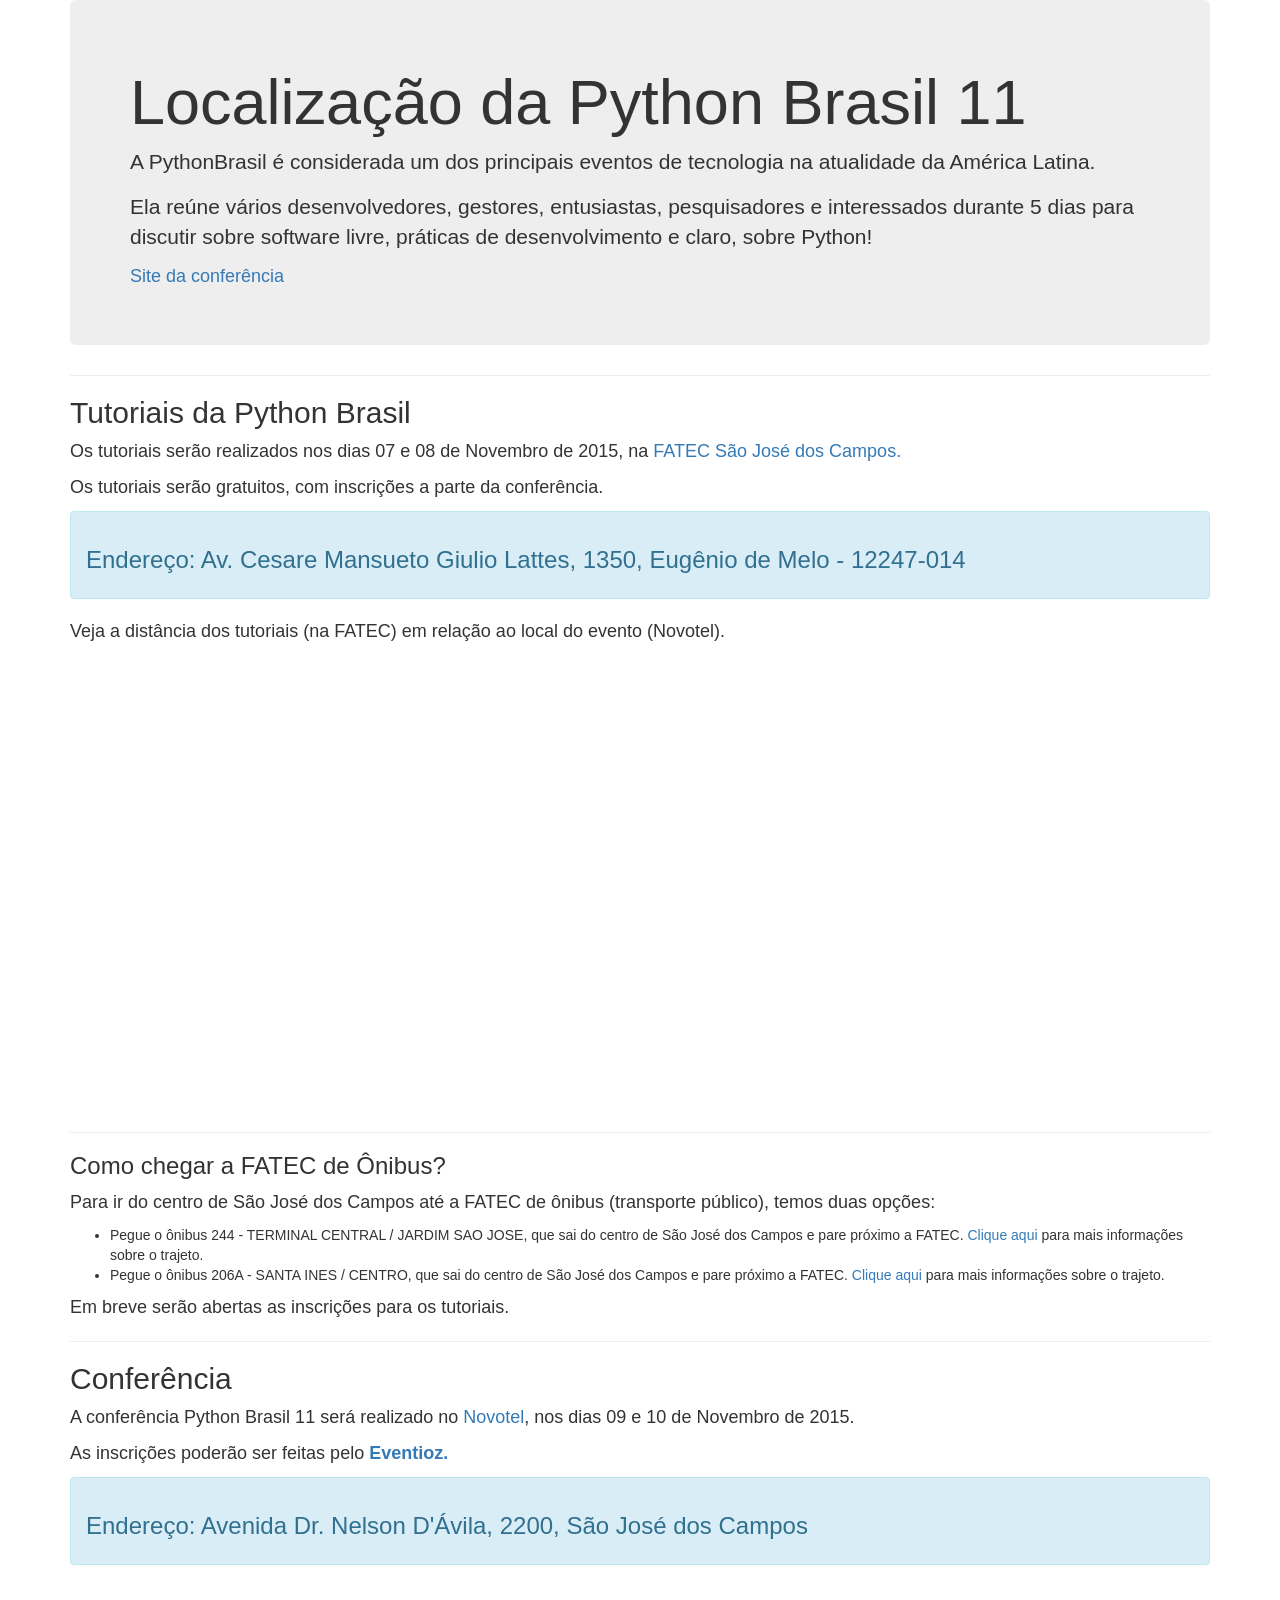
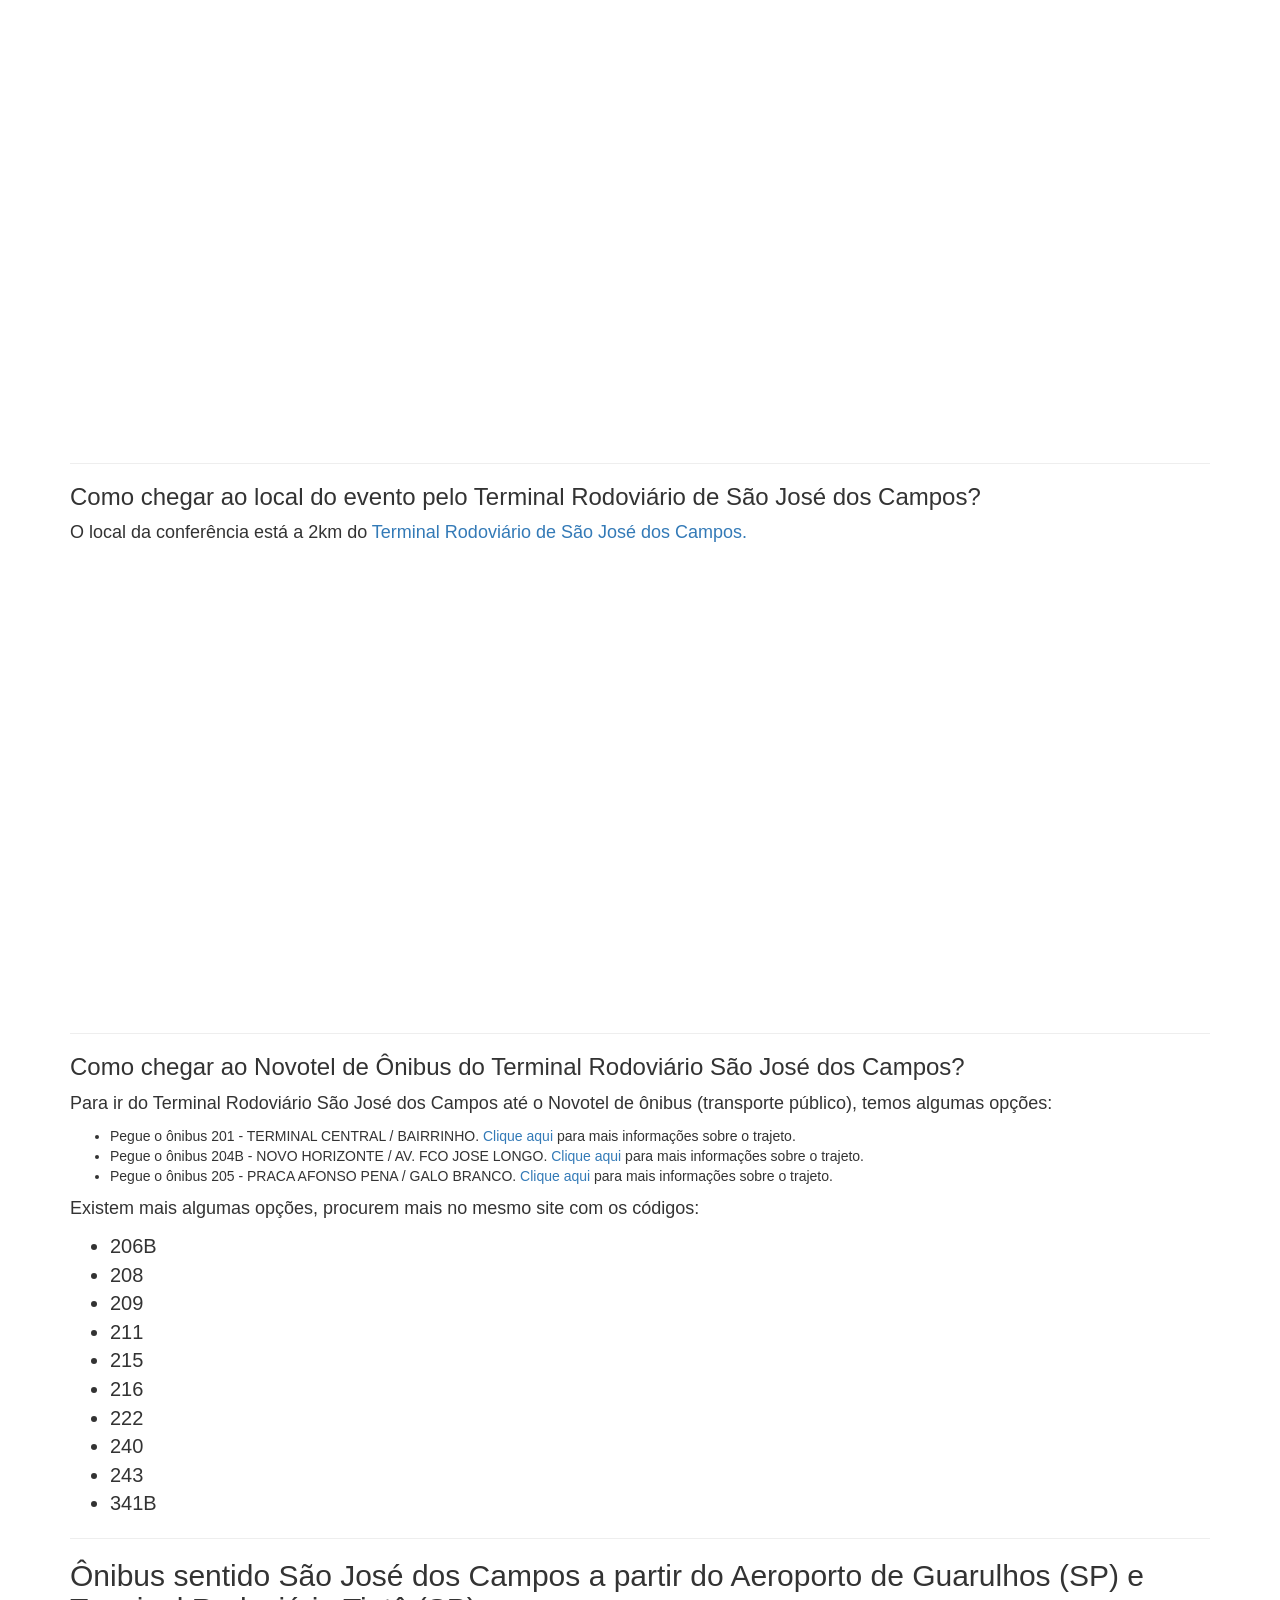
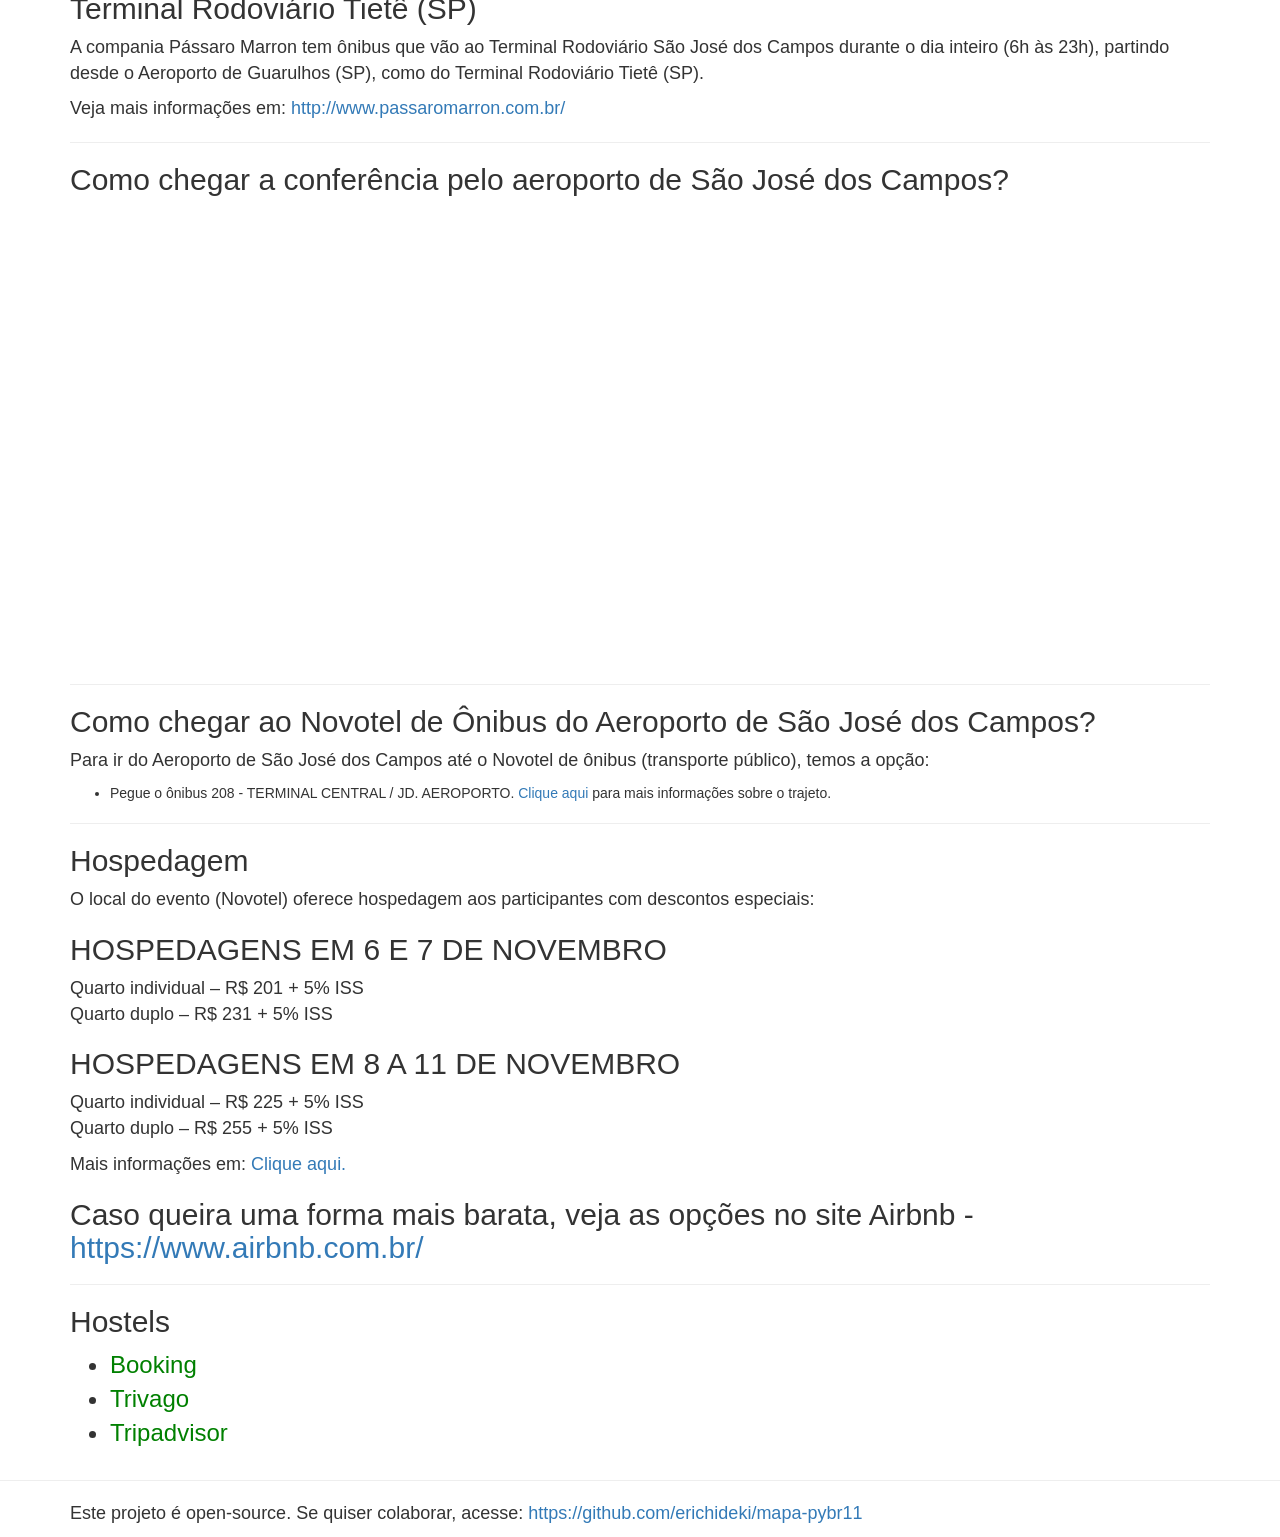
<file: index.html>
<!DOCTYPE html>
<html>
    <head>
        <meta charset="utf-8"/>
        <title>Localização da Python Brasil 11</title>
        <link rel="stylesheet" type="text/css" href="css/bootstrap.min.css">
        <link rel="stylesheet" type="text/css" href="css/style.css">
    </head>
    <body>
        <div class="container">
            <div class="jumbotron">
                <h1>Localização da Python Brasil 11</h1>

                <p>A PythonBrasil é considerada um dos principais eventos de tecnologia na atualidade da América Latina.</p>

                <p>Ela reúne vários desenvolvedores, gestores, entusiastas, pesquisadores e interessados durante 5 dias para discutir sobre software livre, práticas de desenvolvimento e claro, sobre Python!</p>

                <h4><a href="http://pythonbrasil.github.io/pythonbrasil11-site/">Site da conferência</a></h4>
            </div>

            <hr>

            <h2>Tutoriais da Python Brasil</h2>

            <p>Os tutoriais serão realizados nos dias 07 e 08 de Novembro de 2015, na <a href="http://www.fatecsjc.edu.br/">FATEC São José dos Campos.</a></p>

            <p>Os tutoriais serão gratuitos, com inscrições a parte da conferência.</p>

            <div class="alert alert-info" role="alert"><h3>Endereço: Av. Cesare Mansueto Giulio Lattes, 1350,
            Eugênio de Melo - 12247-014</h3></div>

            <p>Veja a distância dos tutoriais (na FATEC) em relação ao local do evento (Novotel).</p>

            <p><iframe src="https://www.google.com/maps/embed?pb=!1m28!1m12!1m3!1d29340.688613058286!2d-45.83795543380744!3d-23.18530267481739!2m3!1f0!2f0!3f0!3m2!1i1024!2i768!4f13.1!4m13!3e6!4m5!1s0x94cc38b0076ea80f%3A0x6c4617feada96eb3!2sHotel+Novotel+Sao+Jose+dos+Campos+-+Vila+das+Acacias%2C+S%C3%A3o+Jos%C3%A9+dos+Campos+-+SP%2C+Brasil!3m2!1d-23.2054547!2d-45.8833193!4m5!1s0x94cc4c498567cf5d%3A0xf9cf22ea7d377dca!2sFATEC+S%C3%A3o+Jos%C3%A9+dos+Campos+-+Prof.+Jessen+Vidal+-+Avenida+Cesare+Mansueto+Giulio+Lattes+-+Eug%C3%AAnio+de+Melo%2C+S%C3%A3o+Jos%C3%A9+dos+Campos+-+SP%2C+12247-014!3m2!1d-23.162407899999998!2d-45.795275!5e0!3m2!1spt-BR!2sus!4v1441838505788" width="600" height="450" frameborder="0" style="border:0" allowfullscreen></iframe></p>

            <hr />

            <h3>Como chegar a FATEC de Ônibus?</h3>

            <p>Para ir do centro de São José dos Campos até a FATEC de ônibus (transporte público), temos duas opções:</p>

            <ul>
                <li>Pegue o ônibus 244 - TERMINAL CENTRAL / JARDIM SAO JOSE, que sai do centro de São José dos Campos e pare próximo a FATEC. <a href="http://www.sjc.sp.gov.br/secretarias/transportes/horario-e-itinerario.aspx?acao=m&id_linha=542"> Clique aqui</a> para mais informações sobre o trajeto.</li>

                <li>Pegue o ônibus 206A - SANTA INES / CENTRO, que sai do centro de São José dos Campos e pare próximo a FATEC. <a href="http://www.sjc.sp.gov.br/secretarias/transportes/horario-e-itinerario.aspx?acao=m&id_linha=82"> Clique aqui</a> para mais informações sobre o trajeto.</li>
            </ul>

            <p>Em breve serão abertas as inscrições para os tutoriais.</p>

            <hr />

            <h2>Conferência</h2>

            <p>A conferência Python Brasil 11 será realizado no <a href="http://www.novotel.com/pt/hotel-0472-novotel-sao-jose-dos-campos/family.shtml"> Novotel</a>, nos dias 09 e 10 de Novembro de 2015.</p>

            <p>As inscrições poderão ser feitas pelo <b><a href="https://eventioz.com.br/e/pythonbrasil11">Eventioz.</a></b></p>

            <div class="alert alert-info" role="alert"><h3>Endereço: Avenida Dr. Nelson D'Ávila, 2200, São José dos Campos</h3></div>

            <p><iframe src="https://www.google.com/maps/embed?pb=!1m18!1m12!1m3!1d3667.0333636942664!2d-45.88331929999998!3d-23.205454700000004!2m3!1f0!2f0!3f0!3m2!1i1024!2i768!4f13.1!3m3!1m2!1s0x94cc38b0076ea80f%3A0x6c4617feada96eb3!2sHotel+Novotel+Sao+Jose+dos+Campos!5e0!3m2!1spt-BR!2sus!4v1441838914280" width="600" height="450" frameborder="0" style="border:0" allowfullscreen></iframe></p>

            <hr />

            <h3>Como chegar ao local do evento pelo Terminal Rodoviário de São José dos Campos?</h3>

            <p>O local da conferência está a 2km do <a href="http://www.rodoviariasaojosedoscampos.net/">Terminal Rodoviário de São José dos Campos.</a></p>

            <p><iframe src="https://www.google.com/maps/embed?pb=!1m28!1m12!1m3!1d7334.358842976169!2d-45.88430901782825!3d-23.200131011032177!2m3!1f0!2f0!3f0!3m2!1i1024!2i768!4f13.1!4m13!3e6!4m5!1s0x94cc4a46e3477e5d%3A0x74844b1bbc1e5cdb!2sTerminal+Rodovi%C3%A1rio+de+S%C3%A3o+Jos%C3%A9+dos+Campos+-+SJC+-+Frederico+Ozanan+-+Rua+Itoror%C3%B3+-+Vila+Piratininga%2C+S%C3%A3o+Jos%C3%A9+dos+Campos+-+SP%2C+Brasil!3m2!1d-23.1934784!2d-45.8781445!4m5!1s0x94cc38b0076ea80f%3A0x6c4617feada96eb3!2sHotel+Novotel+Sao+Jose+dos+Campos+-+Avenida+Dr+Nelson+D&#39;%C3%81vila+2200+-+Vila+das+Ac%C3%A1cias%2C+SAO+Jose+DOS+Campos%2C+12245-031!3m2!1d-23.2054547!2d-45.8833193!5e0!3m2!1spt-BR!2sus!4v1441839128348" width="600" height="450" frameborder="0" style="border:0" allowfullscreen></iframe></p>

            <hr />

            <h3>Como chegar ao Novotel de Ônibus do Terminal Rodoviário São José dos Campos?</h3>

            <p>Para ir do Terminal Rodoviário São José dos Campos até o Novotel de ônibus (transporte público), temos algumas opções:</p>

            <ul>
                <li>Pegue o ônibus 201 - TERMINAL CENTRAL / BAIRRINHO.<a href="http://www.sjc.sp.gov.br/secretarias/transportes/horario-e-itinerario.aspx?acao=m&id_linha=64"> Clique aqui</a> para mais informações sobre o trajeto.</li>

                <li>Pegue o ônibus 204B - NOVO HORIZONTE / AV. FCO JOSE LONGO.<a href="http://www.sjc.sp.gov.br/secretarias/transportes/horario-e-itinerario.aspx?acao=m&id_linha=76"> Clique aqui</a> para mais informações sobre o trajeto.</li>

                <li>Pegue o ônibus 205 - PRACA AFONSO PENA / GALO BRANCO.<a href="http://www.sjc.sp.gov.br/secretarias/transportes/horario-e-itinerario.aspx?acao=m&id_linha=78"> Clique aqui</a> para mais informações sobre o trajeto.</li>
            </ul>

            <p>Existem mais algumas opções, procurem mais no mesmo site com os códigos:

                <ul class="bus">
                    <li>206B</li>
                    <li>208</li>
                    <li>209</li>
                    <li>211</li>
                    <li>215</li>
                    <li>216</li>
                    <li>222</li>
                    <li>240</li>
                    <li>243</li>
                    <li>341B</li>

                </ul>
            </p>

            <hr />

            <h2>Ônibus sentido São José dos Campos a partir do Aeroporto de Guarulhos (SP) e Terminal Rodoviário Tietê (SP)</h2>

            <p>A compania Pássaro Marron tem ônibus que vão ao Terminal Rodoviário São José dos Campos durante o dia inteiro (6h às 23h), partindo desde o Aeroporto de Guarulhos (SP), como do Terminal Rodoviário Tietê (SP).

            <p>Veja mais informações em: <a href="http://www.passaromarron.com.br/">http://www.passaromarron.com.br/</a></p>
            </p>

            <hr />

            <h2>Como chegar a conferência pelo aeroporto de São José dos Campos?</h2>

            <p><iframe src="https://www.google.com/maps/embed?pb=!1m28!1m12!1m3!1d24666.652331039968!2d-45.85661613648471!3d-23.216879696420367!2m3!1f0!2f0!3f0!3m2!1i1024!2i768!4f13.1!4m13!3e6!4m5!1s0x94cc2f5c27b0313d%3A0x869ffd1d5d7d5470!2sAeroporto+Internacional+de+S%C3%A3o+Jos%C3%A9+dos+Campos+-+Professor+Urbano+Ernesto+-+Av.+Brigadeiro+Faria+Lima%2C+s%2Fn+-+Jardim+Martim+Cerer%C3%AA%2C+S%C3%A3o+Jos%C3%A9+dos+Campos+-+SP%2C+12227-900%2C+Brasil!3m2!1d-23.2267859!2d-45.8626332!4m5!1s0x94cc38b0076ea80f%3A0x6c4617feada96eb3!2sHotel+Novotel+Sao+Jose+dos+Campos+-+Vila+das+Acacias%2C+S%C3%A3o+Jos%C3%A9+dos+Campos+-+SP!3m2!1d-23.2054547!2d-45.8833193!5e0!3m2!1spt-BR!2sbr!4v1441839586698" width="600" height="450" frameborder="0" style="border:0" allowfullscreen></iframe></p>

            <hr />

            <h2>Como chegar ao Novotel de Ônibus do Aeroporto de São José dos Campos?</h2>

            <p>Para ir do Aeroporto de São José dos Campos até o Novotel de ônibus (transporte público), temos a opção:</p>

            <ul>
                <li>Pegue o ônibus 208 - TERMINAL CENTRAL / JD. AEROPORTO.<a href="http://www.sjc.sp.gov.br/secretarias/transportes/horario-e-itinerario.aspx?acao=m&id_linha=87"> Clique aqui</a> para mais informações sobre o trajeto.</li>
            </ul>

            <hr />

            <h2>Hospedagem</h2>

            <p>O local do evento (Novotel) oferece hospedagem aos participantes com descontos especiais:</p>

            <h2>HOSPEDAGENS EM 6 E 7 DE NOVEMBRO</h2>

            <p>
            Quarto individual – R$ 201 + 5% ISS<br>
            Quarto duplo – R$ 231 + 5% ISS
            </p>

            <h2>HOSPEDAGENS EM 8 A 11 DE NOVEMBRO</h2>
            <p>
            Quarto individual – R$ 225 + 5% ISS<br>
            Quarto duplo – R$ 255 + 5% ISS
            </p>

            <p>Mais informações em: <a href="http://www.novotel.com/pt/hotel-0472-novotel-sao-jose-dos-campos/family.shtml"> Clique aqui.</a></p>

            <h2>Caso queira uma forma mais barata, veja as opções no site Airbnb - <a href="https://www.airbnb.com.br/"> https://www.airbnb.com.br/</a></h2>

            <hr />

            <h2>Hostels</h2>

            <ul class="hotels">
                <li><a href="http://www.booking.com/searchresults.pt-br.html?aid=375045;label=sao-jose-dos-campos-5WWug4qZnCbzD3G%2ApkfWZgS56156510565%3Apl%3Ata%3Ap1%3Ap2%3Aac%3Aap1t1%3Aneg%3Afi%3Atikwd-23143319631%3Alp1001773%3Ali%3Adec%3Adm;sid=a0e54d903dd3b1525aa6a1a553c04370;dcid=4;city=-671408;hyb_red=1;redirected=1;redirected_from_city=1;source=city;src=city&">Booking</a></li>
                <li><a href="http://www.trivago.com.br/?iSemThemeId=5150&iPathId=80004&sem_keyword=hostel%20s%C3%A3o%20jos%C3%A9%20dos%20campos&sem_creativeid=53101762192&sem_matchtype=e&sem_network=g&sem_device=c&sem_placement=&sem_target=&sem_adposition=1t2&sem_param1=&sem_param2=&sem_campaignid=139568272&sem_adgroupid=5973342952&sem_targetid=kwd-48722095912&sem_location=1001773&cip=5512003011">Trivago</a></li>
                <li><a href="http://www.tripadvisor.com.br/Hotels-g303629-c3-zff26-Sao_Jose_Dos_Campos_State_of_Sao_Paulo-Hotels.html">Tripadvisor</a></li>

            </ul>
        </div>

        <hr />

        <footer>
            <div class="container">
                <p>Este projeto é open-source. Se quiser colaborar, acesse: <a href="https://github.com/erichideki/mapa-pybr11">https://github.com/erichideki/mapa-pybr11</a></p>
            </div>
        </footer>
    </body>
</html>
</file>
<file: css/style.css>
p {
    font-size: 18px;
}

.bus li {
    font-size: 20px;
}

.hotels li {
    font-size: 24px;
}

.hotels li a {
    color: green;
}
</file>
